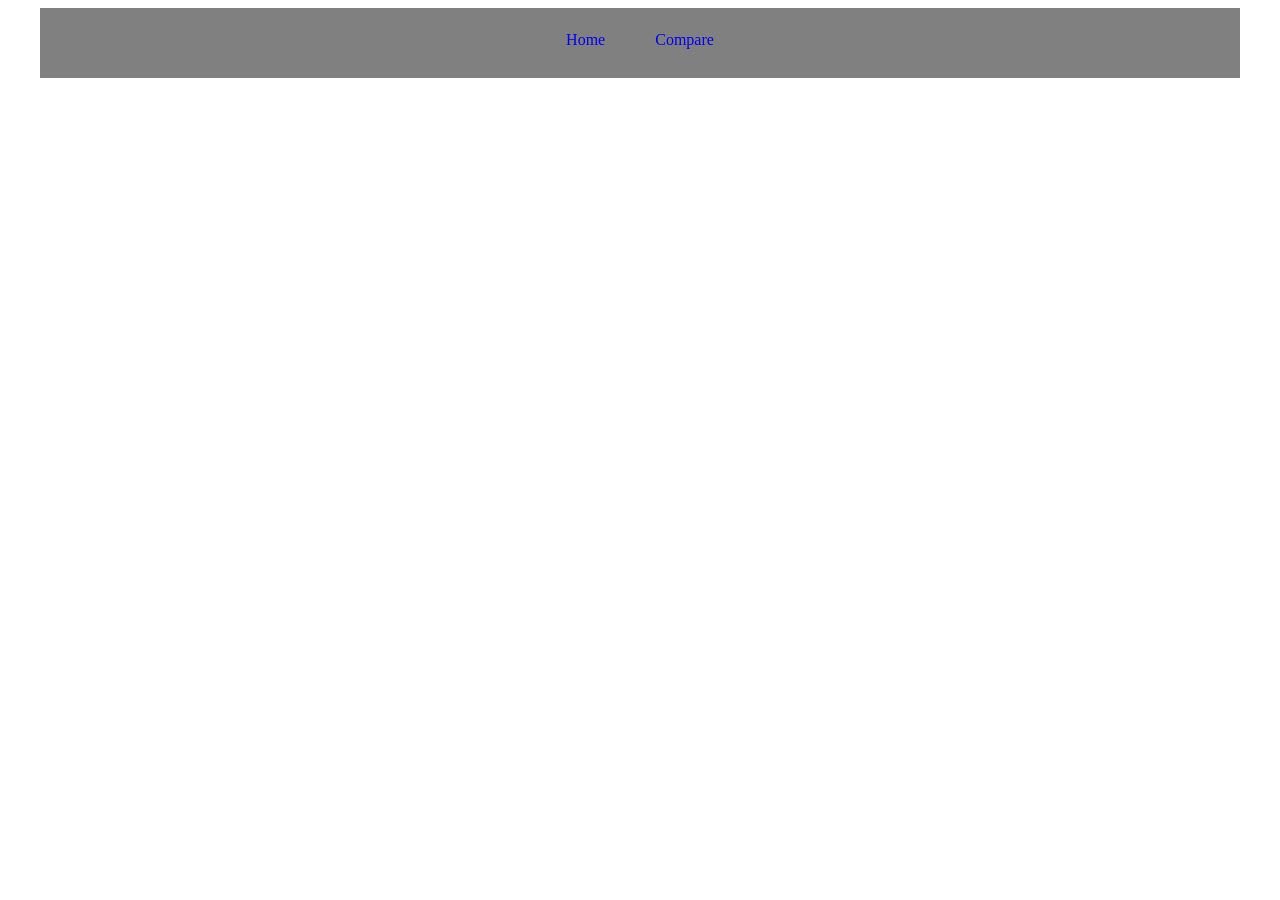
<file: compare.html>
<!DOCTYPE html>
<html lang="en">
<head>
    <meta charset="UTF-8">
    <meta name="viewport" content="width=device-width, initial-scale=1.0">
     <link rel="stylesheet" href="style.css">
    <title>Document</title>
</head>
<body class="light">
    <div class="savedUsers"></div>
 <script src="helper.js"></script>
</body>
</html>
</file>
<file: style.css>
body{
    padding: 0;
}

.users{
  display: flex;
  flex-direction: column;
}

a{
    text-decoration: none;
}

.user{
    border: 2px solid black;
    display: flex;
    justify-content: center;
    align-items: center;
    flex-direction: column;
}

.img{
    display: none;
}

.user{
    position: relative;
    padding: 15px;
    gap: 15px;
}

.img_delete{
    position: absolute;
    right: 0;
    top: 0;
    width: 30px;
    height: 30px;
    border: 2px solid black;
    cursor: pointer;
}


.dark {
    background-color: black;
    color: white;
}

.user_cont{
    display: flex;
    justify-content: space-between;
    padding: 0 25px 0 25px;
    border: 3px solid purple;
}

.img__user{
    width: 100px;
}

.users_repos{
    border: 3px solid purple;
    height: 390px;
    overflow-y: auto;
}

.header_block{
    height: 70px;
    background-color: grey;
    display: flex;
    justify-content: center;
    gap: 50px;
    align-items: center;
    max-width: 1200px;
    margin: 0 auto;
}

.homeBtn,.searchBtn{
    height: 25px;
}

.container{
    max-width: 1200px;
    padding: 0 15px 0 15px;
    margin: 0 auto;
}


/* theme dark - btn light  */
/* theme light - btn dark  */

/* save to ls */
</file>
